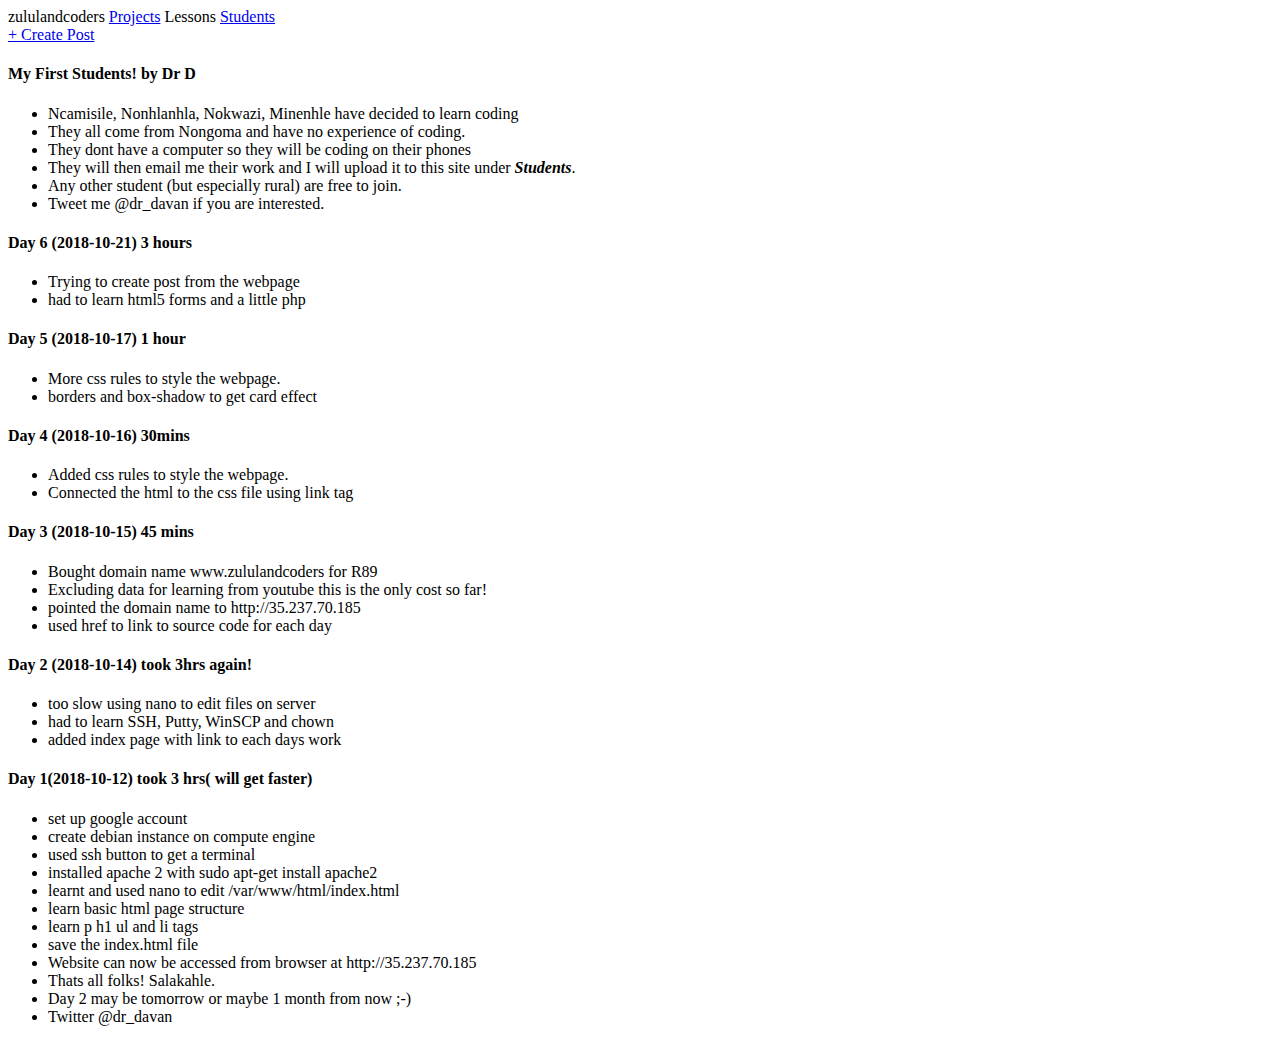
<file: index.html>
<!DOCTYPE html PUBLIC "-//W3C//DTD XHTML 1.0 Transitional//EN" "http://www.w3.org/TR/xhtml1/DTD/xhtml1-transitional.dtd">
<html xmlns="http://www.w3.org/1999/xhtml">

<head>
    <meta http-equiv="Content-Security-Policy" content="default-src https:">
    <meta name="viewport" content="width=device-width, initial-scale=1.0">
  <meta http-equiv="Content-Type" content="text/html; charset=UTF-8" />
  <title>Nongoma Coders</title>
  <link rel="stylesheet" href="css/chota.css">
  <link rel="stylesheet" href="css/style.css">
</head>

<body>
 
  <div class="tabs is-full-width">
      <a id="zlc" >zululandcoders</a>
      <a href="/projects/">Projects</a>
      <a>Lessons</a>
      <a href="/students/">Students</a>   
 </div>
 <a id="create-post" class="button error is-full-width" href="new-post.html">+ Create Post</a><div class="card"><h4>My First Students! by Dr D</h4><ul>
<li>Ncamisile, Nonhlanhla, Nokwazi, Minenhle have decided to learn coding</li>
<li>They all come from Nongoma and have no experience of coding.
<li>They dont have a computer so they will be coding on their phones</li>
<li>They will then email me their work and I will upload it to this site under <b><i>Students</i></b>.</li>
<li>Any other student (but especially rural) are free to join.</li>
<li>Tweet me @dr_davan if you are interested.</li>
</ul></div>
  
  
  <div class="card">
    <header>
    <h4 >Day 6 (2018-10-21) 3 hours</h4>
  </header>
    <div class="class-content">
    <ul>
      <li>Trying to create post from the webpage</li>
      <li>had to learn html5 forms and a little php </li>
    </ul>
  </div>
  </div>
  <div class="card">
    <h4>Day 5 (2018-10-17) 1 hour</h4>
    <ul>
      <li>More css rules to style the webpage.</li>
      <li>borders and box-shadow to get card effect</li>
    </ul>

  </div>
  <div class="card">
    <h4>Day 4 (2018-10-16) 30mins</h4>
    <ul>
      <li>Added css rules to style the webpage.</li>
      <li>Connected the html to the css file using link tag</li>
    </ul>

  </div>

  <div class="card">
    <h4> Day 3 (2018-10-15) 45 mins</h4>
    <ul>
      <li>Bought domain name www.zululandcoders for R89</li>
      <li>Excluding data for learning from youtube this is the only cost so far!</li>
      <li>pointed the domain name to http://35.237.70.185</li>
      <li>used href to link to source code for each day</li>
    </ul>
  </div>
  <div class="card">
    <h4>Day 2 (2018-10-14) took 3hrs again! </h4>
    <ul>
      <li>too slow using nano to edit files on server</li>
      <li>had to learn SSH, Putty, WinSCP and chown</li>
      <li>added index page with link to each days work</li>
    </ul>
  </div>
  <div class="card">
    <h4>Day 1(2018-10-12) took 3 hrs( will get faster)</h4>
    <ul>
      <li>set up google account</li>
      <li>create debian instance on compute engine</li>
      <li>used ssh button to get a terminal</li>
      <li>installed apache 2 with sudo apt-get install apache2</li>
      <li>learnt and used nano to edit /var/www/html/index.html</li>
      <li>learn basic html page structure</li>
      <li>learn p h1 ul and li tags</li>
      <li>save the index.html file</li>
      <li>Website can now be accessed from browser at http://35.237.70.185</li>
      <li>Thats all folks! Salakahle.</li>
      <li>Day 2 may be tomorrow or maybe 1 month from now ;-)</li>
      <li>Twitter @dr_davan</li>
    </ul>
  </div>
 
</body>

</html>
</file>
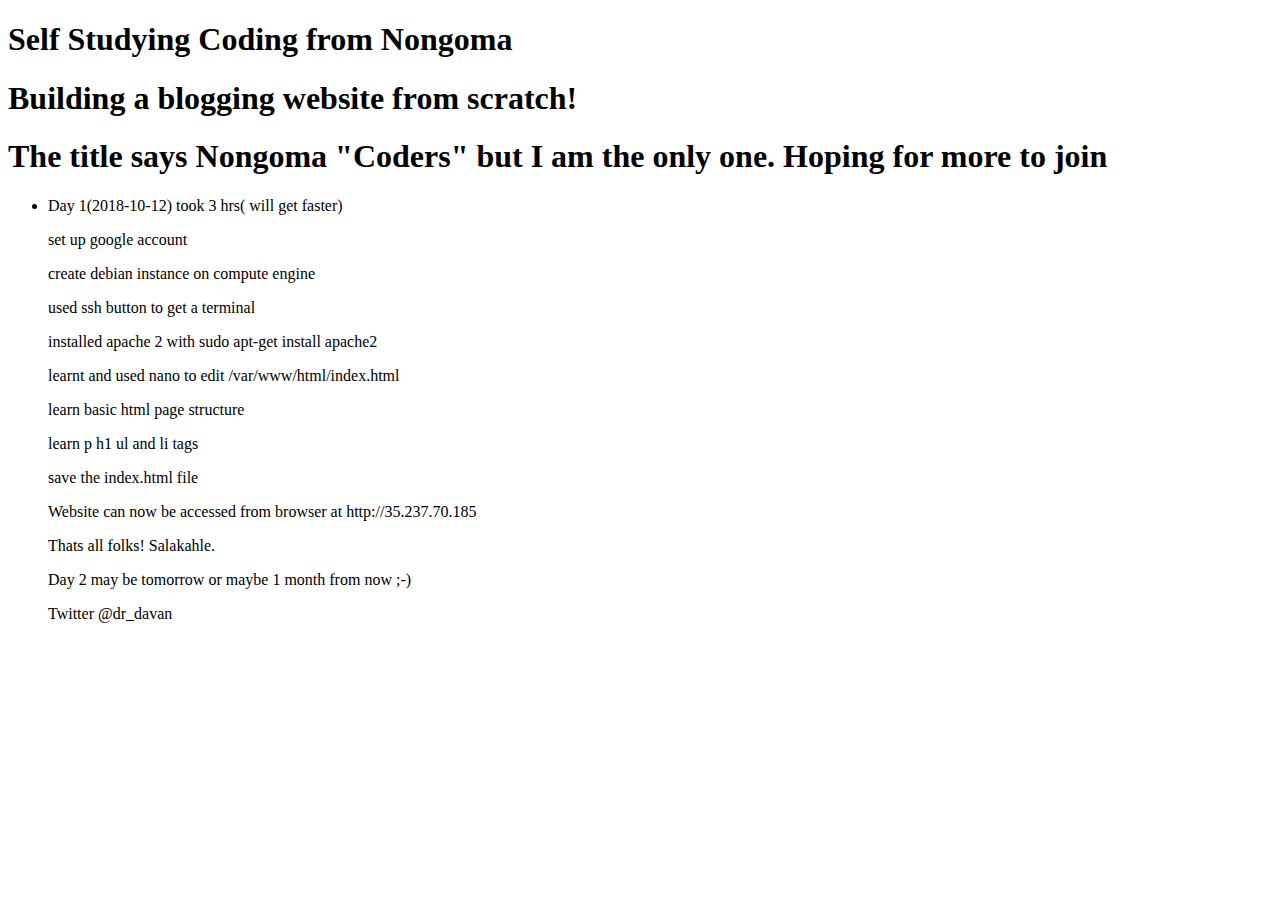
<file: day1/index.html>
<!DOCTYPE html PUBLIC "-//W3C//DTD XHTML 1.0 Transitional//EN" "http://www.w3.org/TR/xhtml1/DTD/xhtml1-transitional.dtd">
<html xmlns="http://www.w3.org/1999/xhtml">
  <head>
    <meta http-equiv="Content-Type" content="text/html; charset=UTF-8" />
    <title>Nongoma Coders</title>
</head>
<body>
<h1>Self Studying Coding from Nongoma</h1>
<h1>Building a blogging website from scratch!</h1>
<h1>The title says Nongoma "Coders" but I am the only one. Hoping for more to join</h1>
<ul><li>Day 1(2018-10-12) took 3 hrs( will get faster)<p>set up google account</p>
<p>create debian instance on compute engine</p>
<p>used ssh button to get a terminal</p>
<p>installed apache 2 with sudo  apt-get install apache2<p>
<p>learnt and used nano to edit /var/www/html/index.html</p>
<p>learn basic html page structure</p>
<p>learn p h1 ul and li tags</p>
<p>save the index.html file</p>
<p>Website can now be accessed from browser at http://35.237.70.185</p>
<p>Thats all folks! Salakahle.</p>
<p>Day 2 may be tomorrow or maybe 1 month from now ;-)</p>
<p>Twitter @dr_davan</p>
</body>
</html>
</file>
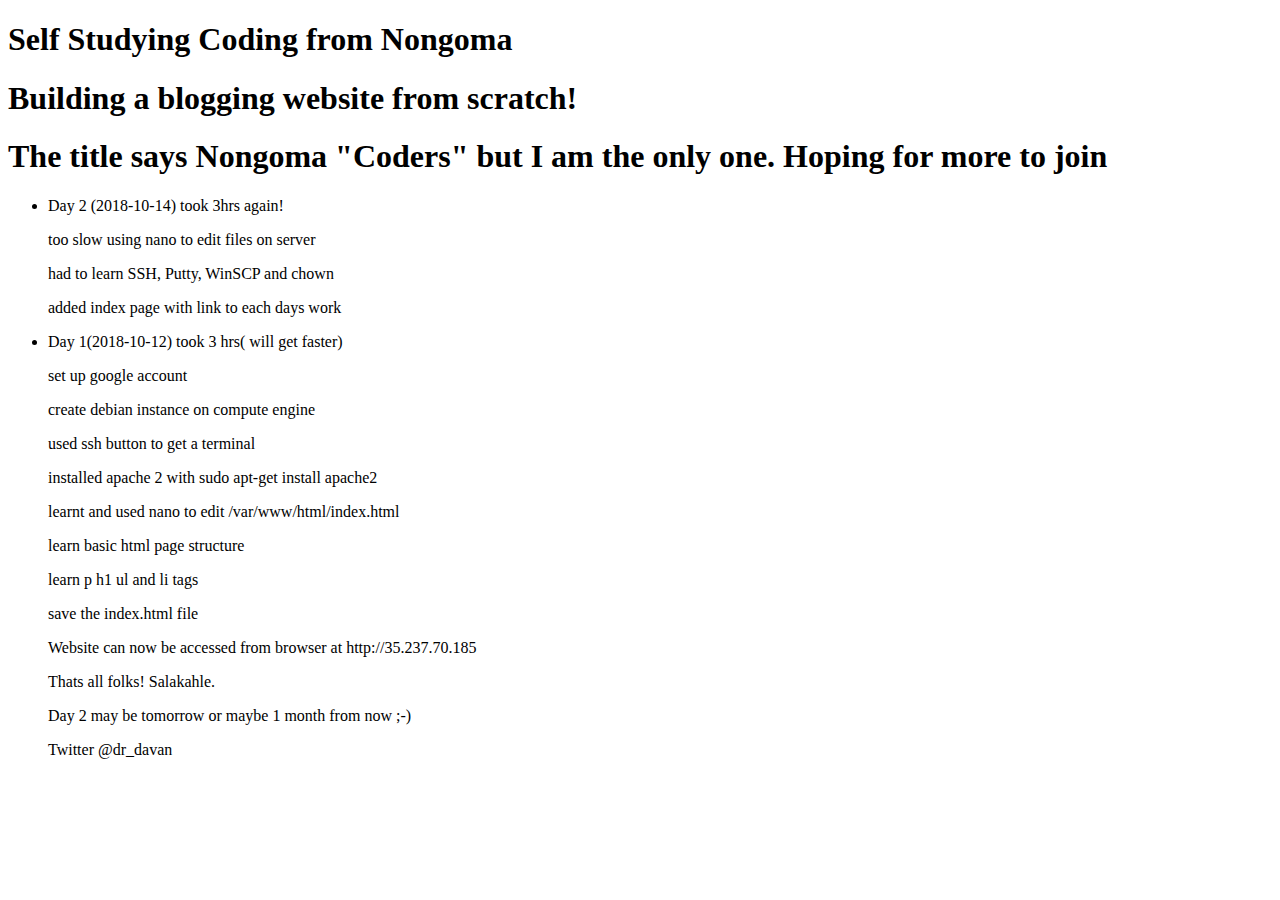
<file: day2/index.html>
<!DOCTYPE html PUBLIC "-//W3C//DTD XHTML 1.0 Transitional//EN" "http://www.w3.org/TR/xhtml1/DTD/xhtml1-transitional.dtd">
<html xmlns="http://www.w3.org/1999/xhtml">
  <head>
    <meta http-equiv="Content-Type" content="text/html; charset=UTF-8" />
    <title>Nongoma Coders</title>
</head>
<body>
<h1>Self Studying Coding from Nongoma</h1>
<h1>Building a blogging website from scratch!</h1>
<h1>The title says Nongoma "Coders" but I am the only one. Hoping for more to join</h1>
<ul>
  <li>Day 2 (2018-10-14) took 3hrs again!</li>
<p>too slow using nano to edit files on server</p>
<p>had to learn SSH, Putty, WinSCP and  chown</p>
<p>added index page with link to each days work</p>
  <li>Day 1(2018-10-12) took 3 hrs( will get faster)<p>set up google account</p>
<p>create debian instance on compute engine</p>
<p>used ssh button to get a terminal</p>
<p>installed apache 2 with sudo  apt-get install apache2<p>
<p>learnt and used nano to edit /var/www/html/index.html</p>
<p>learn basic html page structure</p>
<p>learn p h1 ul and li tags</p>
<p>save the index.html file</p>
<p>Website can now be accessed from browser at http://35.237.70.185</p>
<p>Thats all folks! Salakahle.</p>
<p>Day 2 may be tomorrow or maybe 1 month from now ;-)</p>
<p>Twitter @dr_davan</p>
</body>
</html>
</file>
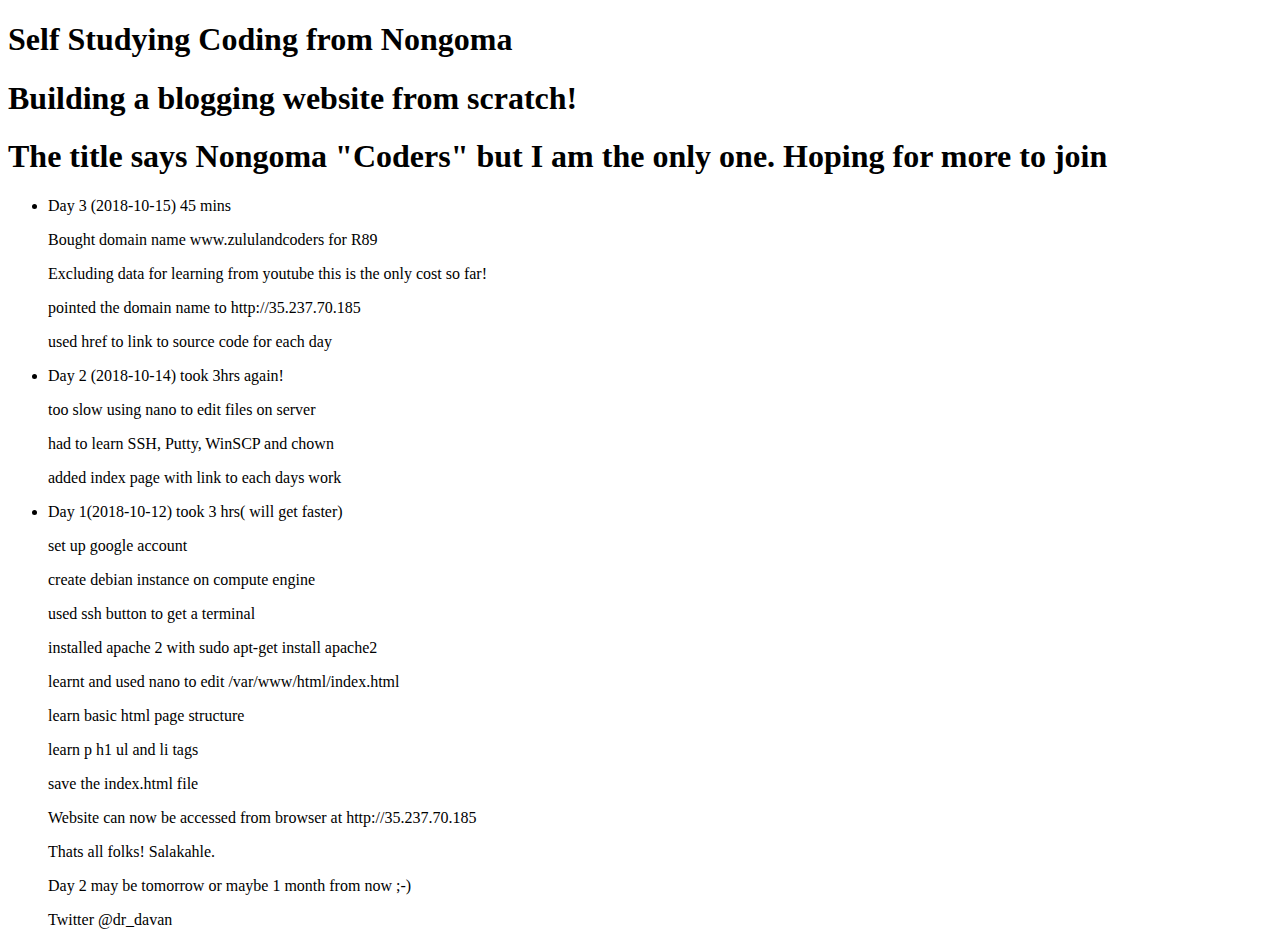
<file: day3/index.html>
<!DOCTYPE html PUBLIC "-//W3C//DTD XHTML 1.0 Transitional//EN" "http://www.w3.org/TR/xhtml1/DTD/xhtml1-transitional.dtd">
<html xmlns="http://www.w3.org/1999/xhtml">
  <head>
    <meta http-equiv="Content-Type" content="text/html; charset=UTF-8" />
    <title>Nongoma Coders</title>
</head>
<body>
<h1>Self Studying Coding from Nongoma</h1>
<h1>Building a blogging website from scratch!</h1>
<h1>The title says Nongoma "Coders" but I am the only one. Hoping for more to join</h1>
<ul>
  <li>Day 3 (2018-10-15) 45 mins</li>
  <p>Bought domain name www.zululandcoders for R89</p>
  <p>Excluding data for learning from youtube this is the only cost so far!</p>
  <p>pointed the domain name to http://35.237.70.185</p>
  <p>used href to link to source code for each day</p>
  <li>Day 2 (2018-10-14) took 3hrs again!</li>
<p>too slow using nano to edit files on server</p>
<p>had to learn SSH, Putty, WinSCP and  chown</p>
<p>added index page with link to each days work</p>
  <li>Day 1(2018-10-12) took 3 hrs( will get faster)<p>set up google account</p>
<p>create debian instance on compute engine</p>
<p>used ssh button to get a terminal</p>
<p>installed apache 2 with sudo  apt-get install apache2<p>
<p>learnt and used nano to edit /var/www/html/index.html</p>
<p>learn basic html page structure</p>
<p>learn p h1 ul and li tags</p>
<p>save the index.html file</p>
<p>Website can now be accessed from browser at http://35.237.70.185</p>
<p>Thats all folks! Salakahle.</p>
<p>Day 2 may be tomorrow or maybe 1 month from now ;-)</p>
<p>Twitter @dr_davan</p>
</body>
</html>
</file>
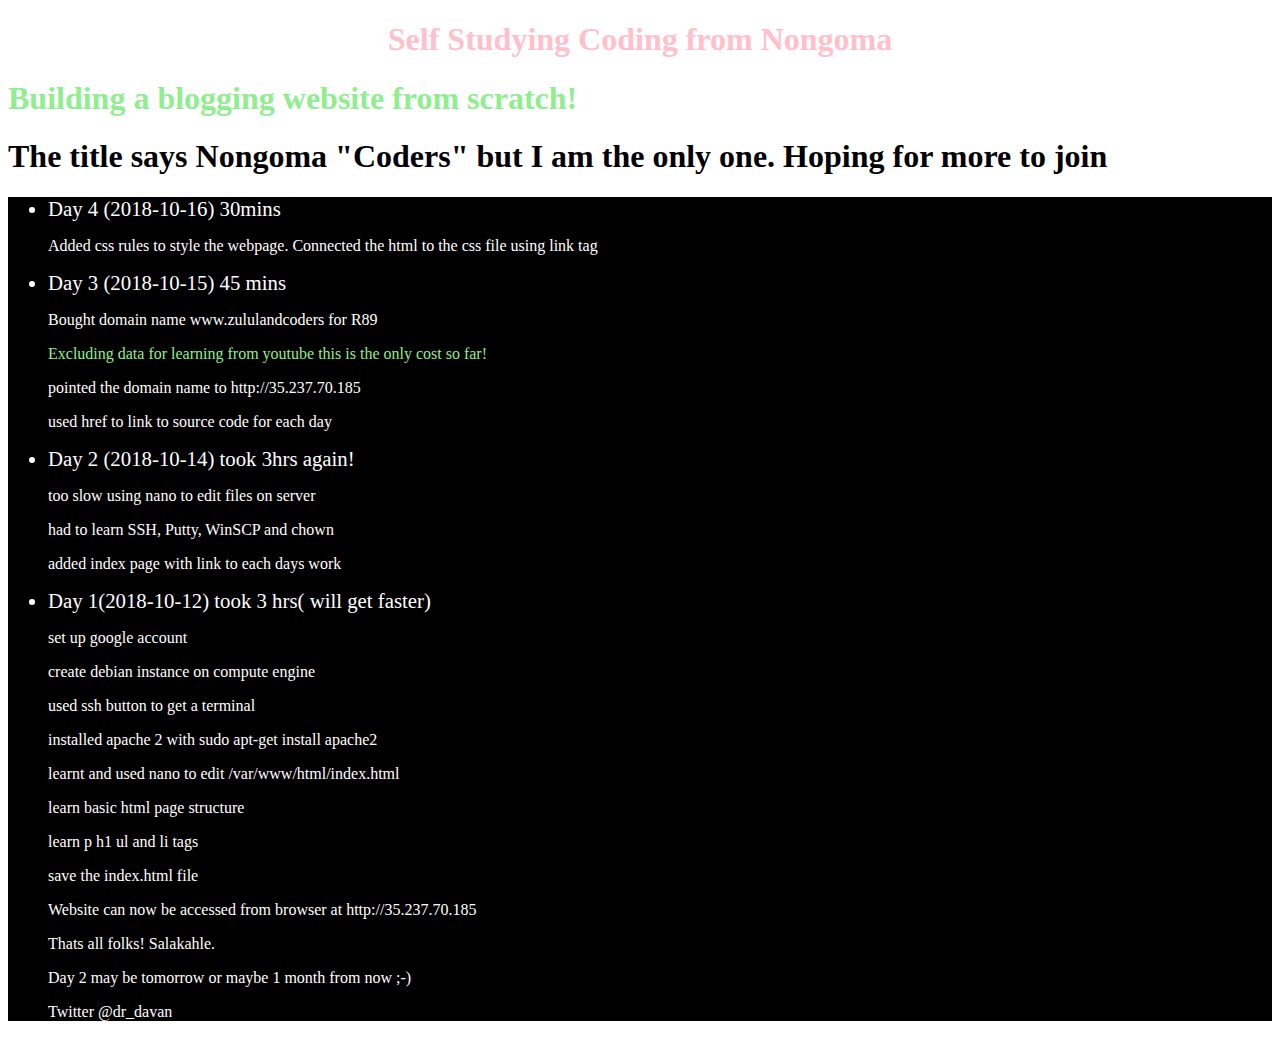
<file: day4/index.html>
<!DOCTYPE html PUBLIC "-//W3C//DTD XHTML 1.0 Transitional//EN" "http://www.w3.org/TR/xhtml1/DTD/xhtml1-transitional.dtd">
<html xmlns="http://www.w3.org/1999/xhtml">
  <head>
    <meta http-equiv="Content-Type" content="text/html; charset=UTF-8" />
    <title>Nongoma Coders</title>
    <link rel="stylesheet" href="style.css">
</head>
<body>
<h1 id="maintitle">Self Studying Coding from Nongoma</h1>
<h1 class="mygreen">Building a blogging website from scratch!</h1>
<h1>The title says Nongoma "Coders" but I am the only one. Hoping for more to join</h1>
<ul>
  <li>Day 4 (2018-10-16) 30mins</li>
  <p>Added css rules to style the webpage. Connected the html to the css file using link tag</p>
  <li>Day 3 (2018-10-15) 45 mins</li>
  <p>Bought domain name www.zululandcoders for R89</p>
  <p class="mygreen">Excluding data for learning from youtube this is the only cost so far!</p>
  <p>pointed the domain name to http://35.237.70.185</p>
  <p>used href to link to source code for each day</p>
  <li>Day 2 (2018-10-14) took 3hrs again!</li>
<p>too slow using nano to edit files on server</p>
<p>had to learn SSH, Putty, WinSCP and  chown</p>
<p>added index page with link to each days work</p>
  <li>Day 1(2018-10-12) took 3 hrs( will get faster)</li><p>set up google account</p>
<p>create debian instance on compute engine</p>
<p>used ssh button to get a terminal</p>
<p>installed apache 2 with sudo  apt-get install apache2<p>
<p>learnt and used nano to edit /var/www/html/index.html</p>
<p>learn basic html page structure</p>
<p>learn p h1 ul and li tags</p>
<p>save the index.html file</p>
<p>Website can now be accessed from browser at http://35.237.70.185</p>
<p>Thats all folks! Salakahle.</p>
<p>Day 2 may be tomorrow or maybe 1 month from now ;-)</p>
<p>Twitter @dr_davan</p>
</body>
</html>
</file>
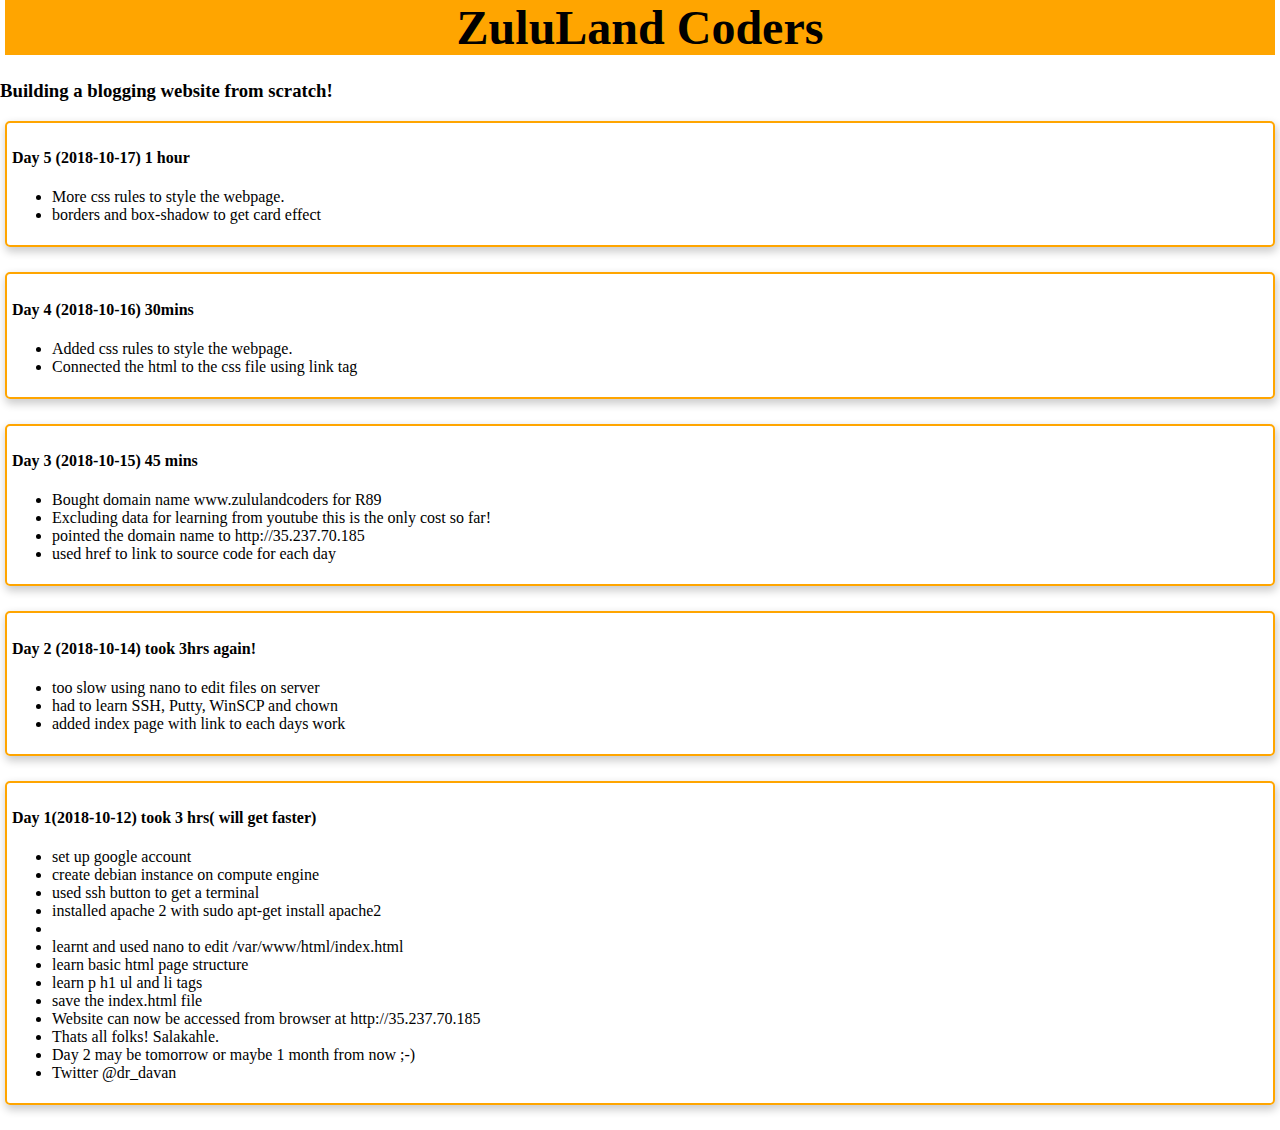
<file: day5/index.html>
<!DOCTYPE html PUBLIC "-//W3C//DTD XHTML 1.0 Transitional//EN" "http://www.w3.org/TR/xhtml1/DTD/xhtml1-transitional.dtd">
<html xmlns="http://www.w3.org/1999/xhtml">

<head>
  <meta http-equiv="Content-Type" content="text/html; charset=UTF-8" />
  <title>Nongoma Coders</title>
  <link rel="stylesheet" href="style.css">
</head>

<body>
  <div id="maintitle">
    ZuluLand Coders
  </div>
  <h3>Building a blogging website from scratch!</h3>
  
  <div class="card">
    <h4>Day 5 (2018-10-17) 1 hour</h4>
    <ul>
      <li>More css rules to style the webpage.</li>
      <li>borders and box-shadow to get card effect</li>
    </ul>

  </div>
  <div class="card">
    <h4>Day 4 (2018-10-16) 30mins</h4>
    <ul>
      <li>Added css rules to style the webpage.</li>
      <li>Connected the html to the css file using link tag</li>
    </ul>

  </div>

  <div class="card">
    <h4> Day 3 (2018-10-15) 45 mins</h4>
    <ul>
      <li>Bought domain name www.zululandcoders for R89</li>
      <li>Excluding data for learning from youtube this is the only cost so far!</li>
      <li>pointed the domain name to http://35.237.70.185</li>
      <li>used href to link to source code for each day</li>
    </ul>
  </div>
  <div class="card">
    <h4>Day 2 (2018-10-14) took 3hrs again! </h4>
    <ul>
      <li>too slow using nano to edit files on server</li>
      <li>had to learn SSH, Putty, WinSCP and chown</li>
      <li>added index page with link to each days work</li>
    </ul>
  </div>
  <div class="card">
    <h4>Day 1(2018-10-12) took 3 hrs( will get faster)</h4>
    <ul>
      <li>set up google account</li>
      <li>create debian instance on compute engine</li>
      <li>used ssh button to get a terminal</li>
      <li>installed apache 2 with sudo apt-get install apache2<li>
      <li>learnt and used nano to edit /var/www/html/index.html</li>
      <li>learn basic html page structure</li>
      <li>learn p h1 ul and li tags</li>
      <li>save the index.html file</li>
      <li>Website can now be accessed from browser at http://35.237.70.185</li>
      <li>Thats all folks! Salakahle.</li>
      <li>Day 2 may be tomorrow or maybe 1 month from now ;-)</li>
      <li>Twitter @dr_davan</li>
    </ul>
  </div>
</body>

</html>
</file>
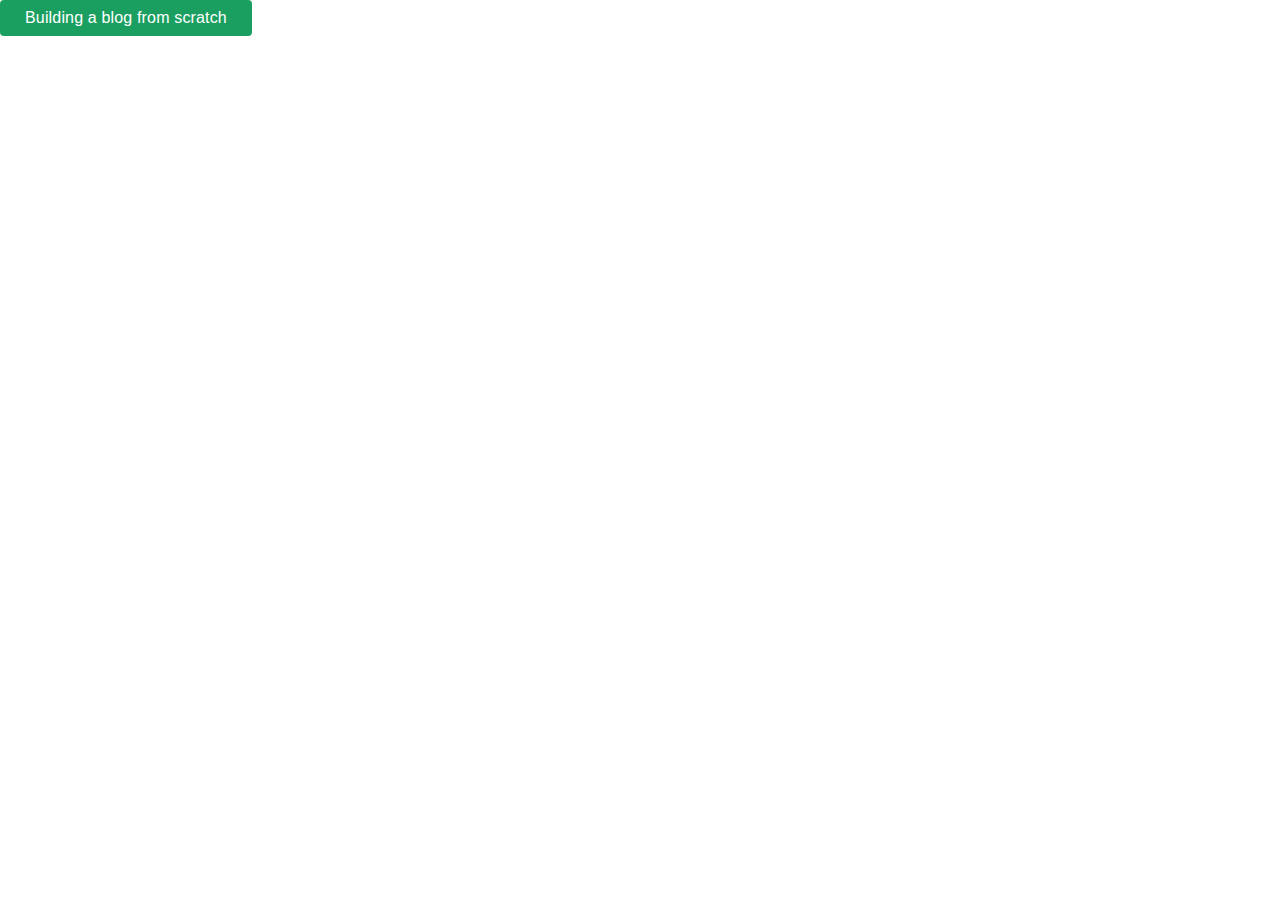
<file: projects/index.html>
<!DOCTYPE html>
<html lang="en">
<head>
    <meta charset="UTF-8">
    <meta name="viewport" content="width=device-width, initial-scale=1.0">
    <meta http-equiv="X-UA-Compatible" content="ie=edge">
    <link rel="stylesheet" href="../css/chota.css">
    <title>Document</title>
</head>
<body>
    <a class="button primary" href="./blog/">Building a blog from scratch</a>
</body>
</html>
</file>
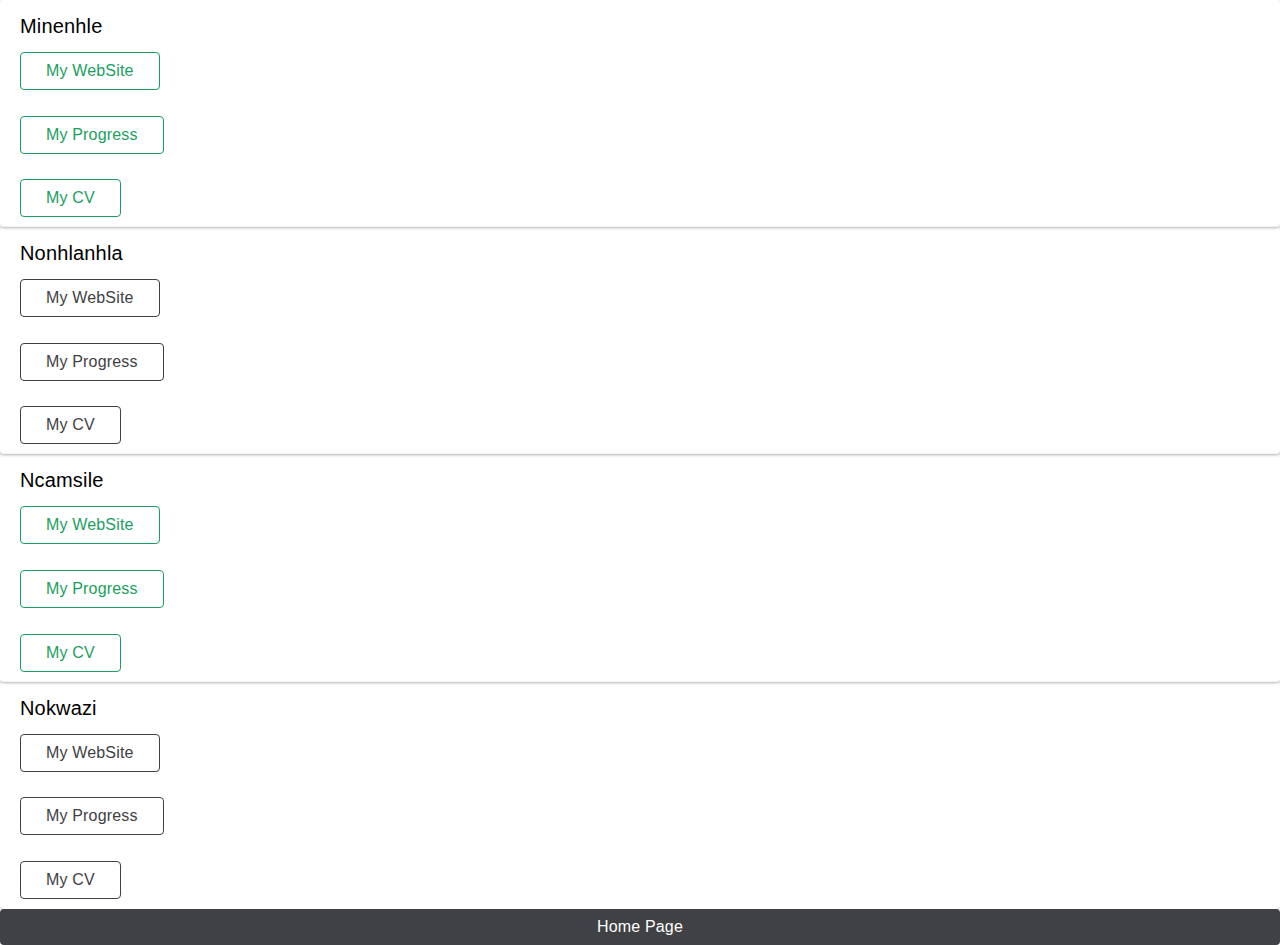
<file: students/index.html>
<!DOCTYPE html>
<html lang="en">
<head>
    <meta charset="UTF-8">
    <meta name="viewport" content="width=device-width, initial-scale=1.0">
    <meta http-equiv="X-UA-Compatible" content="ie=edge">
    <title>Document</title>
    <link rel="stylesheet" href="../css/chota.css">
    <link rel="stylesheet" href="../css/style.css">
</head>
<body>
    <div class="card">
        <header><h4>Minenhle</h4></header>
    <div><a href="minenhle"class="button outline primary">My WebSite</a></div>
    <br>
    <div><a href="minenhle/progress.html"class="button outline primary">My Progress</a></div>
    <br>
    <div><a href="minenhle/cv.html"class="button outline primary">My CV</a></div>
</div>
    <div class="card">
        <header><h4>Nonhlanhla</h4></header>
    <div><a href="nonhlanhla/"class="button outline dark">My WebSite</a></div>
    <br>
    <div><a href="nonhlanhla//progress.html"class="button outline dark">My Progress</a></div>
    <br>
    <div><a href="nonhlanhla//cv.html"class="button outline dark">My CV</a></div>
</div>
    <div class="card">
        <header><h4>Ncamsile</h4></header>
    <div><a href="ncamsile"class="button outline primary">My WebSite</a></div>
    <br>
    <div><a href="ncamsile/progress.html"class="button outline primary">My Progress</a></div>
    <br>
    <div><a href="ncamsile/cv.html"class="button outline primary">My CV</a></div>
</div>
    <div class="card">
        <header><h4>Nokwazi</h4></header>
    <div><a href="nokwazi/"class="button outline dark">My WebSite</a></div>
    <br>
    <div><a href="nokwazi//progress.html"class="button outline dark">My Progress</a></div>
    <br>
    <div><a href="nokwazi//cv.html"class="button outline dark">My CV</a></div>
</div>
    
    <div><a href ="../index.html" class="button dark is-full-width">Home Page</a></div>
</div>
</body>
</html>
</file>
<file: css/chota.css>
/*! chota.css v0.5.1 | MIT License | github.com/jenil/chota */
:root {
  --color-primary: #1a9f60;
  --color-lightGrey: #d2d6dd;
  --color-grey: #7e818b;
  --color-darkGrey: #3f4144;
  --color-error: #d43939;
  --color-success: #28bd14;
  --grid-maxWidth: 120rem;
  --grid-gutter: 2rem;
  --font-size: 1.6rem;
  --font-family: -apple-system, BlinkMacSystemFont, Avenir, "Avenir Next",
    "Segoe UI", "Roboto", "Oxygen", "Ubuntu", "Cantarell", "Fira Sans",
    "Droid Sans", "Helvetica Neue", sans-serif;
}
* {
  -webkit-box-sizing: border-box;
          box-sizing: border-box;
}
html {
  font-size: 62.5%;
  line-height: 1.15;
  -ms-text-size-adjust: 100%;
  -webkit-text-size-adjust: 100%;
}
body {
  letter-spacing: 0.01em;
  line-height: 1.6;
  font-size: var(--font-size);
  font-weight: 400;
  font-family: "Segoe UI", "Helvetica Neue", sans-serif; /*fallback*/
  font-family: var(--font-family);
  margin: 0;
  padding: 0;
}
h1,
h2,
h3,
h4,
h5,
h6 {
  font-weight: 500;
  margin: 0.35em 0 0.7em 0;
}
h1 {
  font-size: 2em;
}
h2 {
  font-size: 1.75em;
}
h3 {
  font-size: 1.5em;
}
h4 {
  font-size: 1.25em;
}
h5 {
  font-size: 1em;
}
h6 {
  font-size: 0.85em;
}
a {
  color: var(--color-primary);
  text-decoration: none;
}
a:hover:not(.button) {
  opacity: 0.75;
}
p {
  margin-top: 0;
}
blockquote {
  background-color: #f3f3f6;
  padding: 1.5rem 2rem;
  border-left: 3px solid var(--color-lightGrey);
}
dl dt {
  font-weight: bold;
}
hr {
  border: none;
  background-color: var(--color-lightGrey);
  height: 1px;
  margin: 1rem 0;
}
table {
  width: 100%;
  border: none;
  border-collapse: collapse;
  border-spacing: 0;
  text-align: left;
}
table.striped tr:nth-of-type(2n) {
  background-color: #f3f3f6;
}
td,
th {
  vertical-align: middle;
  padding: 1.2rem 0.4rem;
}
thead {
  border-bottom: 2px solid var(--color-lightGrey);
}
tfoot {
  border-top: 2px solid var(--color-lightGrey);
}
code,
kbd,
pre,
samp,
tt {
  font-family: monaco, "Consolas", "Lucida Console", monospace;
}
code,
kbd {
  padding: 0 0.4rem;
  font-size: 90%;
  white-space: pre-wrap;
  border-radius: 4px;
  color: #d43939;
  padding: 0.2em 0.4em;
  background-color: #f3f3f6;
}
pre {
  background-color: #f3f3f6;
  font-size: 1em;
  padding: 1rem;
  overflow-x: auto;
}
pre code {
  background: none;
  padding: 0;
}
abbr[title] {
  border-bottom: none;
  text-decoration: underline;
  -webkit-text-decoration: underline dotted;
          text-decoration: underline dotted;
}
img {
  max-width: 100%;
}
fieldset {
  border: 1px solid var(--color-lightGrey);
}
iframe {
  border: 0;
}
.container {
    max-width: var(--grid-maxWidth);
    margin: 0 auto;
    width: 96%;
    padding: 0 calc(var(--grid-gutter) / 2);
}
.row {
    display: -webkit-box;
    display: -ms-flexbox;
    display: flex;
    -webkit-box-orient: horizontal;
    -webkit-box-direction: normal;
        -ms-flex-flow: row wrap;
            flex-flow: row wrap;
    -webkit-box-pack: start;
        -ms-flex-pack: start;
            justify-content: flex-start;
    margin-left: calc(var(--grid-gutter) / -2);
    margin-right: calc(var(--grid-gutter) / -2);
}
.col {
    -webkit-box-flex: 1;
        -ms-flex: 1;
            flex: 1;
}
.col,
[class*=" col-"],
[class^='col-'] {
    margin: 0 calc(var(--grid-gutter) / 2) calc(var(--grid-gutter) / 2);
}
.col-1 {
    -webkit-box-flex: 0;
        -ms-flex: 0 0 calc((100% / (12/1)) - var(--grid-gutter));
            flex: 0 0 calc((100% / (12/1)) - var(--grid-gutter));
    max-width: calc((100% / (12/1)) - var(--grid-gutter));
}
.col-2 {
    -webkit-box-flex: 0;
        -ms-flex: 0 0 calc((100% / (12/2)) - var(--grid-gutter));
            flex: 0 0 calc((100% / (12/2)) - var(--grid-gutter));
    max-width: calc((100% / (12/2)) - var(--grid-gutter));
}
.col-3 {
    -webkit-box-flex: 0;
        -ms-flex: 0 0 calc((100% / (12/3)) - var(--grid-gutter));
            flex: 0 0 calc((100% / (12/3)) - var(--grid-gutter));
    max-width: calc((100% / (12/3)) - var(--grid-gutter));
}
.col-4 {
    -webkit-box-flex: 0;
        -ms-flex: 0 0 calc((100% / (12/4)) - var(--grid-gutter));
            flex: 0 0 calc((100% / (12/4)) - var(--grid-gutter));
    max-width: calc((100% / (12/4)) - var(--grid-gutter));
}
.col-5 {
    -webkit-box-flex: 0;
        -ms-flex: 0 0 calc((100% / (12/5)) - var(--grid-gutter));
            flex: 0 0 calc((100% / (12/5)) - var(--grid-gutter));
    max-width: calc((100% / (12/5)) - var(--grid-gutter));
}
.col-6 {
    -webkit-box-flex: 0;
        -ms-flex: 0 0 calc((100% / (12/6)) - var(--grid-gutter));
            flex: 0 0 calc((100% / (12/6)) - var(--grid-gutter));
    max-width: calc((100% / (12/6)) - var(--grid-gutter));
}
.col-7 {
    -webkit-box-flex: 0;
        -ms-flex: 0 0 calc((100% / (12/7)) - var(--grid-gutter));
            flex: 0 0 calc((100% / (12/7)) - var(--grid-gutter));
    max-width: calc((100% / (12/7)) - var(--grid-gutter));
}
.col-8 {
    -webkit-box-flex: 0;
        -ms-flex: 0 0 calc((100% / (12/8)) - var(--grid-gutter));
            flex: 0 0 calc((100% / (12/8)) - var(--grid-gutter));
    max-width: calc((100% / (12/8)) - var(--grid-gutter));
}
.col-9 {
    -webkit-box-flex: 0;
        -ms-flex: 0 0 calc((100% / (12/9)) - var(--grid-gutter));
            flex: 0 0 calc((100% / (12/9)) - var(--grid-gutter));
    max-width: calc((100% / (12/9)) - var(--grid-gutter));
}
.col-10 {
    -webkit-box-flex: 0;
        -ms-flex: 0 0 calc((100% / (12/10)) - var(--grid-gutter));
            flex: 0 0 calc((100% / (12/10)) - var(--grid-gutter));
    max-width: calc((100% / (12/10)) - var(--grid-gutter));
}
.col-11 {
    -webkit-box-flex: 0;
        -ms-flex: 0 0 calc((100% / (12/11)) - var(--grid-gutter));
            flex: 0 0 calc((100% / (12/11)) - var(--grid-gutter));
    max-width: calc((100% / (12/11)) - var(--grid-gutter));
}
.col-12 {
    -webkit-box-flex: 0;
        -ms-flex: 0 0 calc((100% / (12/12)) - var(--grid-gutter));
            flex: 0 0 calc((100% / (12/12)) - var(--grid-gutter));
    max-width: calc((100% / (12/12)) - var(--grid-gutter));
}
@media screen and (max-width: 768px) {
    .container {
        width: 100%;
    }
    
    .col,
    [class*=" col-"],
    [class^='col-'] {
        -webkit-box-flex: 0;
            -ms-flex: 0 1 100%;
                flex: 0 1 100%;
        max-width: 100%;
    }
}
fieldset {
  padding: 0.5rem 2rem;
}
legend {
  text-transform: uppercase;
  font-size: 0.8em;
  letter-spacing: 0.1rem;
}
input:not([type="checkbox"]):not([type="radio"]):not([type="submit"]):not([type="color"]):not([type="button"]):not([type="reset"]),
select,
textarea,
textarea[type="text"] {
  font-family: inherit;
  padding: 0.8rem 1rem;
  border-radius: 4px;
  border: 1px solid var(--color-lightGrey);
  font-size: 1em;
  -webkit-transition: all 0.2s ease;
  transition: all 0.2s ease;
  display: block;
  width: 100%;
}
input:not([type="checkbox"]):not([type="radio"]):not([type="submit"]):not([type="color"]):not([type="button"]):not([type="reset"]):not[disabled]:hover,
select:hover,
textarea:hover,
textarea[type="text"]:hover {
  border-color: var(--color-grey);
}
input:not([type="checkbox"]):not([type="radio"]):not([type="submit"]):not([type="color"]):not([type="button"]):not([type="reset"]):focus,
select:focus,
textarea:focus,
textarea[type="text"]:focus {
  outline: none;
  border-color: var(--color-primary);
  -webkit-box-shadow: 0 0 1px var(--color-primary);
          box-shadow: 0 0 1px var(--color-primary);
}
input.error:not([type="checkbox"]):not([type="radio"]):not([type="submit"]):not([type="color"]):not([type="button"]):not([type="reset"]),
textarea.error {
  border-color: var(--color-error);
}
input.success:not([type="checkbox"]):not([type="radio"]):not([type="submit"]):not([type="color"]):not([type="button"]):not([type="reset"]),
textarea.success {
  border-color: var(--color-success);
}
select {
  -webkit-appearance: none;
  background: #f3f3f6 no-repeat 100%;
  background-size: 1ex;
  background-origin: content-box;
  background-image: url("data:image/svg+xml;utf8,<svg xmlns='http://www.w3.org/2000/svg' width='60' height='40' fill='%23555'><polygon points='0,0 60,0 30,40'/></svg>");
}
[type="checkbox"],
[type="radio"] {
  width: 1.6rem;
  height: 1.6rem;
}
/* BUTTONS */
.button,
[type="button"],
[type="reset"],
[type="submit"],
button {
  padding: 1rem 2.5rem;
  color: var(--color-darkGrey);
  background: var(--color-lightGrey);
  border-radius: 4px;
  border: none;
  font-size: var(--font-size);
  line-height: 1;
  text-align: center;
  -webkit-transition: opacity 0.2s ease;
  transition: opacity 0.2s ease;
  text-decoration: none;
  -webkit-transform: scale(1);
          transform: scale(1);
  display: inline-block;
}
.grouped {
  display: -webkit-box;
  display: -ms-flexbox;
  display: flex;
}
.grouped > input:not(:last-child),
.grouped > .button:not(:last-child) {
  margin-right: 16px;
}
.button + .button {
  margin-left: 1rem;
}
.button:hover,
[type="button"]:hover,
[type="reset"]:hover,
[type="submit"]:hover,
button:hover {
  opacity: 0.8;
}
.button:active,
[type="button"]:active,
[type="reset"]:active,
[type="submit"]:active,
button:active {
  -webkit-transform: scale(0.98);
          transform: scale(0.98);
}
input[disabled],
button[disabled],
input[disabled]:hover,
button[disabled]:hover {
  opacity: 0.4;
  cursor: not-allowed;
}
.button.primary,
.button.secondary,
.button.dark,
.button.error,
.button.success,
[type="submit"] {
  color: #fff;
  background-color: #000;
  background-color: var(--color-primary);
}
.button.secondary {
  background-color: var(--color-grey);
}
.button.dark {
  background-color: var(--color-darkGrey);
}
.button.error {
  background-color: var(--color-error);
}
.button.success {
  background-color: var(--color-success);
}
.button.outline {
  background-color: transparent;
  border: 1px solid var(--color-lightGrey);
}
.button.outline.primary {
  border-color: var(--color-primary);
  color: var(--color-primary);
}
.button.outline.secondary {
  border-color: var(--color-grey);
  color: var(--color-grey);
}
.button.outline.dark {
  border-color: var(--color-darkGrey);
  color: var(--color-darkGrey);
}
.button.clear {
  background-color: transparent;
  border-color: transparent;
  color: var(--color-primary);
}
.button.icon {
  display: -webkit-inline-box;
  display: -ms-inline-flexbox;
  display: inline-flex;
  -webkit-box-align: center;
      -ms-flex-align: center;
          align-items: center;
}
.button.icon > img {
  margin-left: 2px;
}
.button.icon-only {
  padding: 1rem;
}
::-webkit-input-placeholder {
  color: #bdbfc4;
}
:-ms-input-placeholder {
  color: #bdbfc4;
}
::-ms-input-placeholder {
  color: #bdbfc4;
}
::placeholder {
  color: #bdbfc4;
}
.nav {
    display: -webkit-box;
    display: -ms-flexbox;
    display: flex;
    min-height: 5rem;
    -webkit-box-align: stretch;
        -ms-flex-align: stretch;
            align-items: stretch;
}
.nav img {
    max-height: 3rem;
}
.nav>.container {
    display: -webkit-box;
    display: -ms-flexbox;
    display: flex;
}
.nav-center,
.nav-left,
.nav-right {
    display: -webkit-box;
    display: -ms-flexbox;
    display: flex;
    -webkit-box-flex: 1;
        -ms-flex: 1;
            flex: 1;
}
.nav-left {
    -webkit-box-pack: start;
        -ms-flex-pack: start;
            justify-content: flex-start;
}
.nav-right {
    -webkit-box-pack: end;
        -ms-flex-pack: end;
            justify-content: flex-end;
}
.nav-center {
    -webkit-box-pack: center;
        -ms-flex-pack: center;
            justify-content: center;
}
@media screen and (max-width: 480px) {
    .nav,
    .nav>.container {
        -webkit-box-orient: vertical;
        -webkit-box-direction: normal;
            -ms-flex-direction: column;
                flex-direction: column;
    }
    .nav-center,
    .nav-left,
    .nav-right {
        -ms-flex-wrap: wrap;
            flex-wrap: wrap;
        -webkit-box-pack: center;
            -ms-flex-pack: center;
                justify-content: center;
    }
}
.nav a,
.nav .brand {
    text-decoration: none;
    display: -webkit-box;
    display: -ms-flexbox;
    display: flex;
    -webkit-box-align: center;
        -ms-flex-align: center;
            align-items: center;
    padding: 1rem 2rem;
    color: #555;
}
.nav .active:not(.button) {
    color: #000; /* fallback */
    color: var(--color-primary);
}
.nav .brand {
    font-size: 1.75em;
    padding-top: 0;
    padding-bottom: 0;
}
.nav .brand img {
    padding-right: 1rem;
}
.nav .button {
    margin: auto 1rem;
}
.card {
    padding: 1rem 2rem;
    border-radius: 4px;
    -webkit-box-shadow: 0 1px 3px rgba(0, 0, 0, 0.3);
            box-shadow: 0 1px 3px rgba(0, 0, 0, 0.3);
}
.card p:last-child {
  margin: 0;
}
.card header > * {
  margin-top: 0;
  margin-bottom: 1rem;
}
.tabs {
    display: -webkit-box;
    display: -ms-flexbox;
    display: flex;
}
.tabs a {
    text-decoration: none;
}
.tabs > a {
    padding: 1rem 0.8rem;
    -webkit-box-flex: 0;
        -ms-flex: 0 1 auto;
            flex: 1 1 auto;
    color: var(--color-darkGrey);
    border-bottom: 2px solid var(--color-lightGrey);
    text-align: center;
}
.tabs > a.active,
.tabs > a:hover {
    opacity: 1;
    border-bottom: 2px solid #555;
}
.tabs > a.active {
    border-color: var(--color-primary);
}
.tabs.is-full a {
    -webkit-box-flex: 1;
        -ms-flex: 1;
            flex: 1;
}
.tag {
  display: inline-block;
  border: 1px solid var(--color-lightGrey);
  text-transform: uppercase;
  color: var(--color-grey);
  padding: 0.5rem;
  line-height: 1;
  letter-spacing: 0.5px;
}
.tag.is-small {
  padding: 0.4rem;
  font-size: 0.75em;
}
.tag.is-large {
  padding: 0.7rem;
  font-size: 1.125em;
}
.tag+.tag {
  margin-left: 1rem;
}
/* Colors */
.bg-primary {
    background-color: var(--color-primary);
    color: #fff;
}
.bg-light {
    background-color: var(--color-lightGrey);
}
.bg-dark {
    background-color: var(--color-darkGrey);
    color: #fff;
}
.bg-grey {
    background-color: var(--color-grey);
    color: #fff;
}
.bg-error {
    background-color: var(--color-error);
    color: #fff;
}
.bg-success {
    background-color: var(--color-success);
    color: #fff;
}
.text-primary {
    color: var(--color-primary);
}
.text-light {
    color: var(--color-lightGrey);
}
.text-dark {
    color: var(--color-darkGrey);
}
.text-grey {
    color: var(--color-grey);
}
.text-error {
    color: var(--color-error);
}
.text-success {
    color: var(--color-success);
}
/* Position & alignment */
.pull-right {
    float: right;
}
.pull-left {
    float: left;
}
.is-text-center {
    text-align: center;
}
.is-text-left {
    text-align: left;
}
.is-text-right {
    text-align: right;
}
.is-text-uppercase {
    text-transform: uppercase;
}
.is-text-lowercase {
    text-transform: lowercase;
}
.is-text-capitalize {
    text-transform: capitalize;
}
.is-full-screen {
    width: 100%;
    min-height: 100vh;
}
.is-full-width {
    width: 100%;
}
.is-vertical-align {
    display: -webkit-box;
    display: -ms-flexbox;
    display: flex;
    -webkit-box-align: center;
        -ms-flex-align: center;
            align-items: center;
}
.is-horizontal-align {
    display: -webkit-box;
    display: -ms-flexbox;
    display: flex;
    -webkit-box-pack: center;
        -ms-flex-pack: center;
            justify-content: center;
}
.is-center {
    display: -webkit-box;
    display: -ms-flexbox;
    display: flex;
    -webkit-box-align: center;
        -ms-flex-align: center;
            align-items: center;
    -webkit-box-pack: center;
        -ms-flex-pack: center;
            justify-content: center;
}
.is-right {
    display: -webkit-box;
    display: -ms-flexbox;
    display: flex;
    -webkit-box-align: center;
        -ms-flex-align: center;
            align-items: center;
    -webkit-box-pack: end;
        -ms-flex-pack: end;
            justify-content: flex-end;
}
.is-left {
    display: -webkit-box;
    display: -ms-flexbox;
    display: flex;
    -webkit-box-align: center;
        -ms-flex-align: center;
            align-items: center;
    -webkit-box-pack: start;
        -ms-flex-pack: start;
            justify-content: flex-start;
}
.is-fixed {
    position: fixed;
    width: 100%;
}
.is-paddingless {
    padding: 0 !important;
}
.is-marginless {
    margin: 0 !important;
}
.clearfix {
    content: "";
    display: table;
    clear: both;
}
.is-hidden {
    display: none !important;
}
@media screen and (max-width: 480px) {
    .hide-phone {
        display: none !important;
    }
}
@media screen and (max-width: 768px) {
    .hide-tablet {
        display: none !important;
    }
}
</file>
<file: css/style.css>
.orange{color:white;background-color: #BF360C}
.purple{color:white;background-color: #6200EA}
.brown{color:white;background-color: #3E2723}
#zlc{
  color: darkorange;
 
    background-color: black;
    font-weight: bold;
    padding-left: 1rem;
    padding-right: 1rem;
  
  
}

.button-menu{
    
}
</file>
<file: day4/style.css>
/* this is an element selector. all ul and whats contained in it
is changed to text color of white and background black */
ul{
color:white;
background-color: black;
}
/* the . stands for class. all tags that have class="mygreen
will be styled by this css rule under */
.mygreen{color: lightgreen}
/* the # stands for id. only one tag can have this.
the tag that has id="maintitle will be styled by this */
#maintitle{
    color:pink;
    text-align: center;
}
li{font-size: 130%;}
</file>
<file: day5/style.css>
body {
    margin: 0;
    padding: 0
}

.card {
    border: 2px solid;
    border-color: orange;
    padding: 5px;
    box-shadow: 1px 4px 8px 1px rgba(0, 0, 0, 0.2);
    border-radius: 5px;
    /* 5px rounded corners */
}

div {
    margin-bottom: 25px;
    margin-left: 5px;
    margin-right: 5px;
}

#maintitle {
    background-color: orange;
    font-size:3em;
    text-align: center;
    font-weight: bold;
}
</file>
